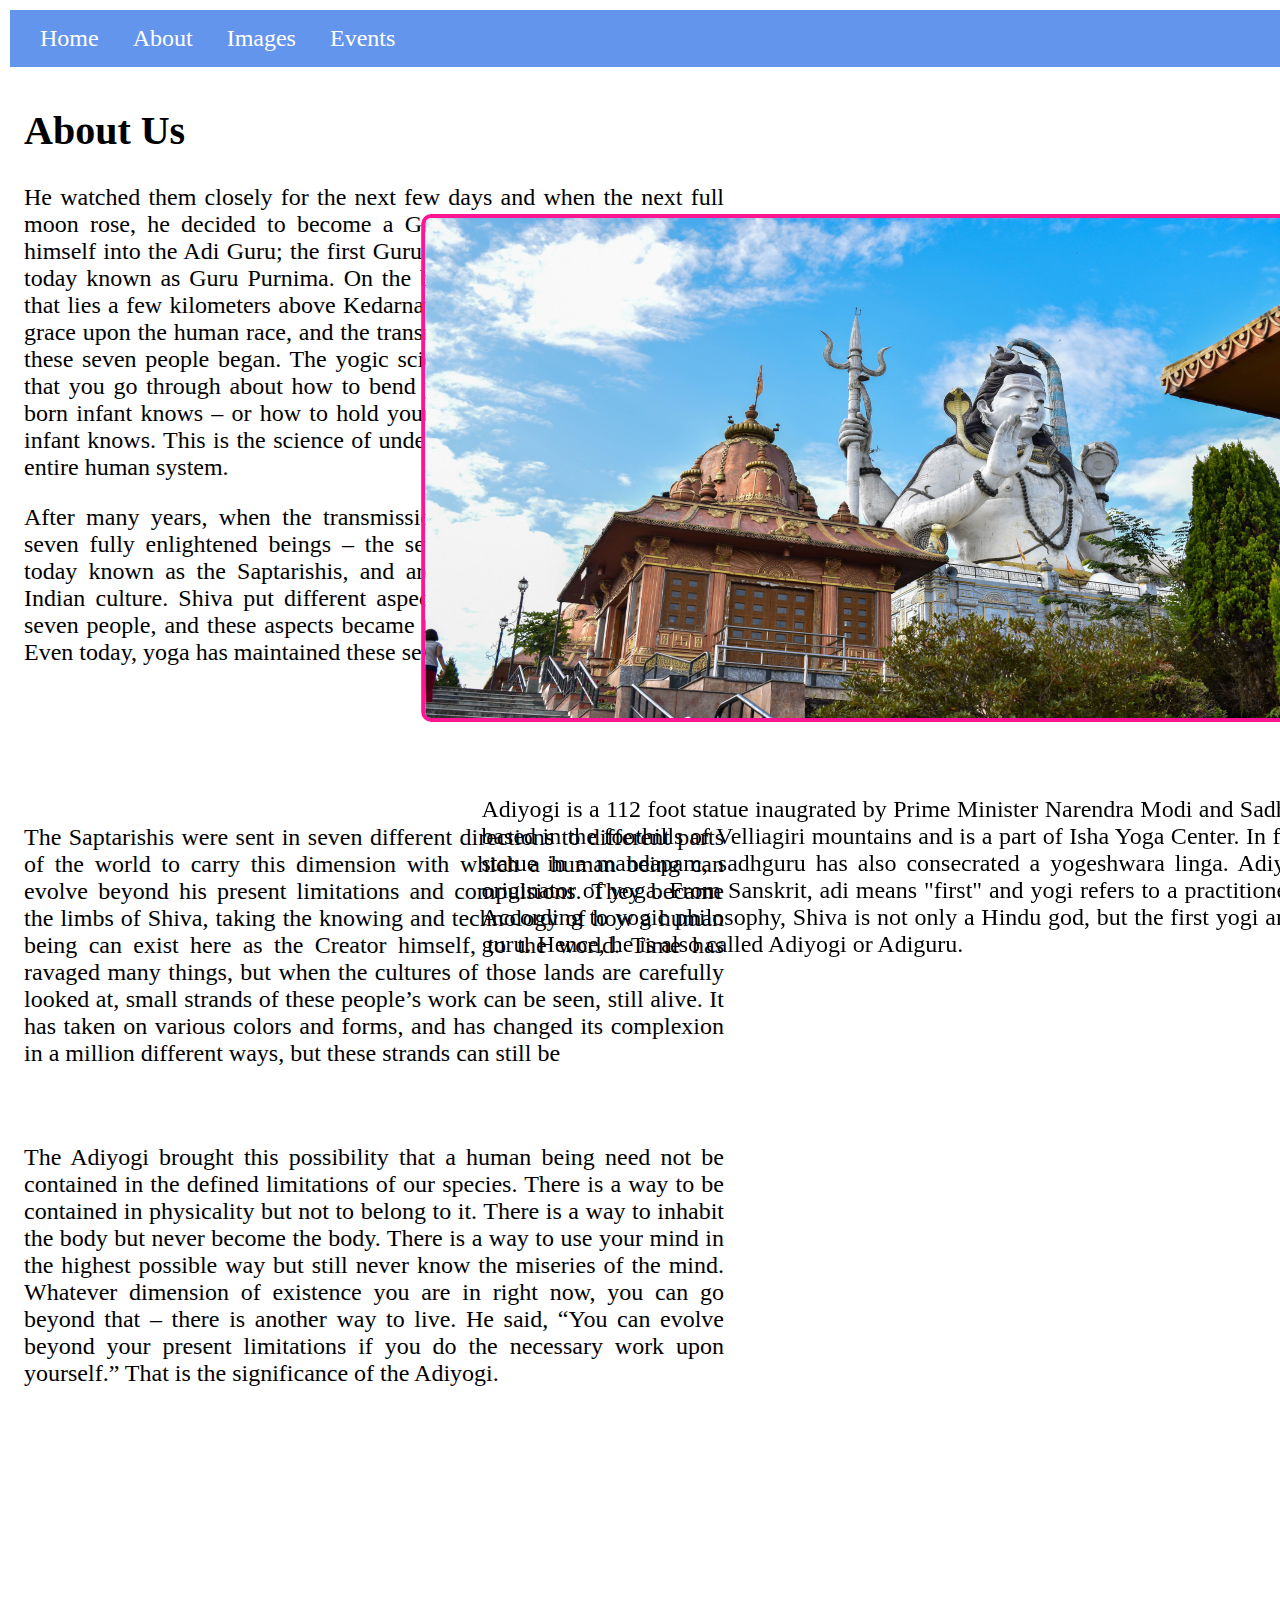
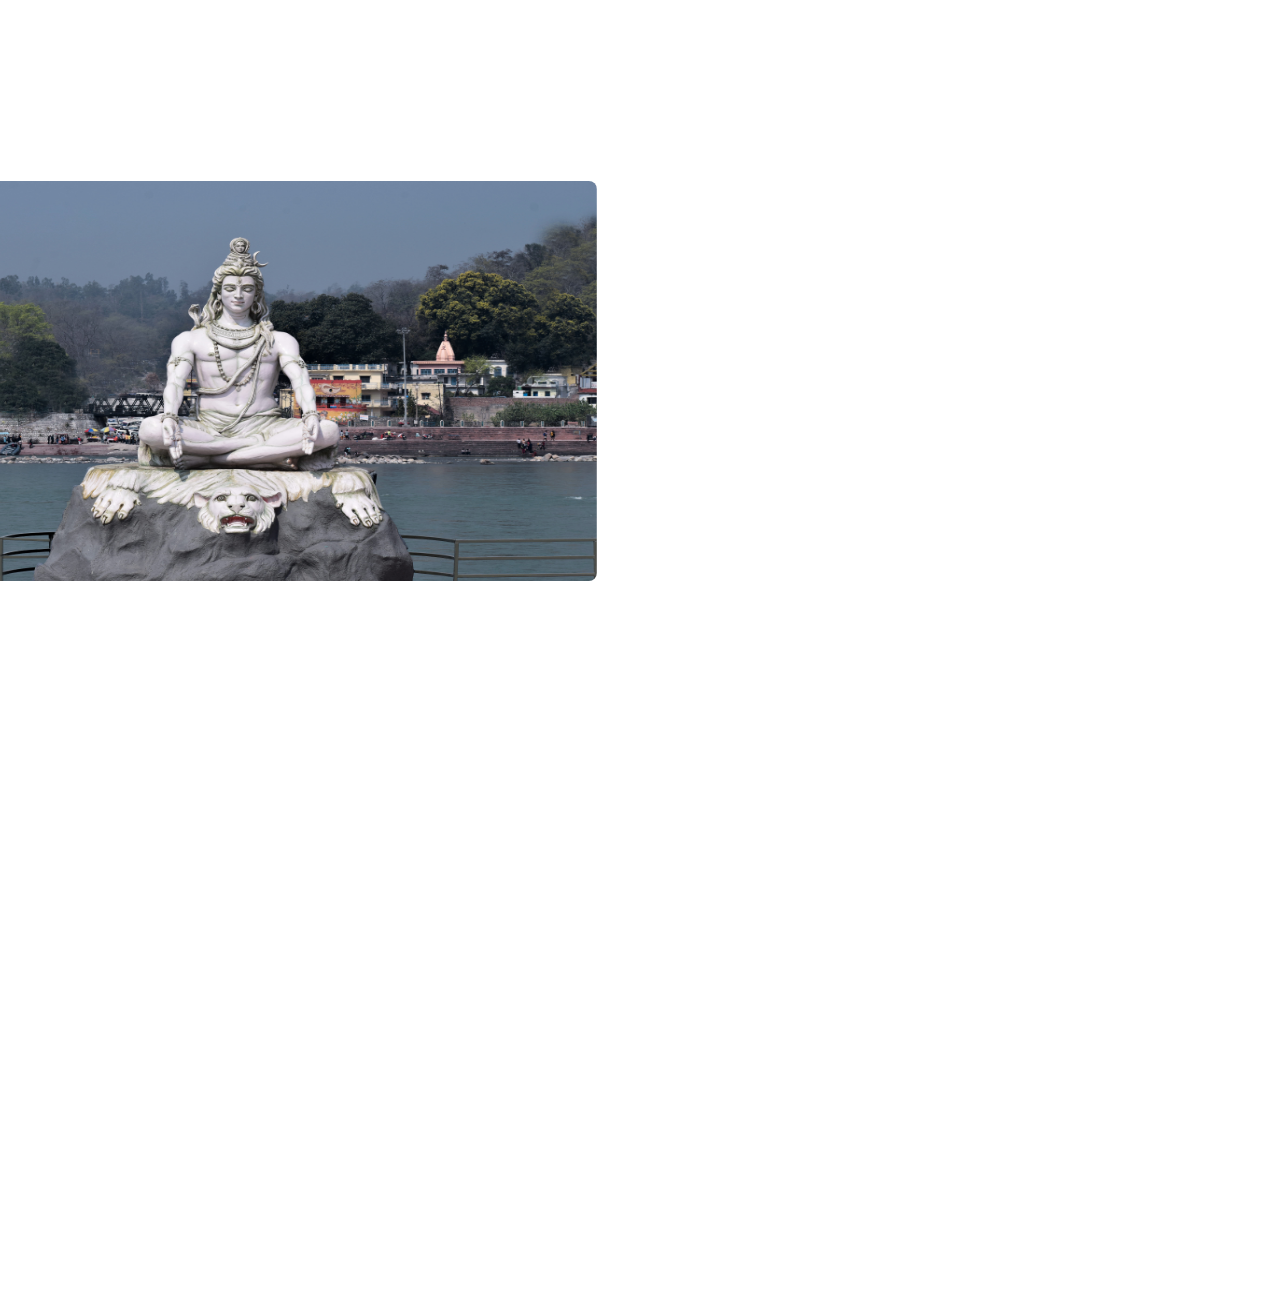
<file: About.html>
<!DOCTYPE html>
<html lang="en">

<head>
    <meta charset="UTF-8">
    <meta http-equiv="X-UA-Compatible" content="IE=edge">
    <meta name="viewport" content="width=device-width, initial-scale=1.0">
    <title>Aboutpage</title>
    <link rel="stylesheet" href="./style.css">
</head>

<body>
    <header>
        <nav class="navbar background">
            <ul>
                <li><a href="Index.html">Home</a></li>
                <li><a href="About.html">About</a></li>
                <li><a href="Images.html">Images</a></li>
                <li><a href="Event.html">Events</a></li>
            </ul>
        </nav>
    </header>
    <div id="Aboutpage">
        <main>
            <section>
                <h2 class="head2">About Us</h2>
                <p class="para1">
                    He watched them closely for the next few days and when the next full moon rose, he decided to
                    become
                    a Guru. The Adiyogi transformed himself into the Adi Guru; the first Guru was born on that day
                    which
                    is today known as Guru Purnima. On the banks of Kanti Sarovar, a lake that lies a few kilometers
                    above Kedarnath, he turned South to shed his grace upon the human race, and the transmission of
                    the
                    yogic science to these seven people began. The yogic science is not about a yoga class that you
                    go
                    through about how to bend your body – which every new born infant knows – or how to hold your
                    breath
                    – which every unborn infant knows. This is the science of understanding the mechanics of the
                    entire
                    human system.
                </p>
                <p class="para1">
                    After many years, when the transmission was complete, it produced seven fully enlightened beings
                    –
                    the seven celebrated sages who are today known as the Saptarishis, and are worshipped and
                    admired in
                    Indian culture. Shiva put different aspects of yoga into each of these seven people, and these
                    aspects became the seven basic forms of yoga. Even today, yoga has maintained these seven
                    distinct
                    forms.
                </p>
                <p class="para1">The Saptarishis were sent in seven different directions to different parts of the
                    world
                    to carry this dimension with which a human being can evolve beyond his present limitations and
                    compulsions. They became the limbs of Shiva, taking the knowing and technology of how a human
                    being
                    can exist here as the Creator himself, to the world. Time has ravaged many things, but when the
                    cultures of those lands are carefully looked at, small strands of these people’s work can be
                    seen,
                    still alive. It has taken on various colors and forms, and has changed its complexion in a
                    million
                    different ways, but these strands can still be</p>
                <p class="para1">
                    The Adiyogi brought this possibility that a human being need not be contained in the defined
                    limitations of our species. There is a way to be contained in physicality but not to belong to
                    it.
                    There is a way to inhabit the body but never become the body. There is a way to use your mind in
                    the
                    highest possible way but still never know the miseries of the mind. Whatever dimension of
                    existence
                    you are in right now, you can go beyond that – there is another way to live. He said, “You can
                    evolve beyond your present limitations if you do the necessary work upon yourself.” That is the
                    significance of the Adiyogi.
                </p>
            </section>

            <div>
                <img src="./image1.jpg" alt="jpg" class="image" onclick="toggleContent()">
            </div>

            <section>
                <div class="paraborder">
                    <p class="para2">Adiyogi is a 112 foot statue inaugrated by Prime Minister Narendra Modi
                        and Sadhguru. It is based in the foothills of Velliagiri mountains and is a part of
                        Isha Yoga Center. In front of the statue in a mandapam, sadhguru has also
                        consecrated a yogeshwara linga.
                        Adiyogi is the originator of yoga. From Sanskrit, adi means "first" and
                        yogi refers to a practitioner of yoga. According to yogic philosophy, Shiva is not
                        only a Hindu god, but the first yogi and the first guru. Hence, he is also called
                        Adiyogi or Adiguru.</p>
                </div>
            </section>
            <img src="./image2.jpg" alt="jpg" class="contentimage" onclick="toggleImageSize(this)">
            <script src="./script.js"></script>
        </main>
    </div>


</body>

</html>
</file>
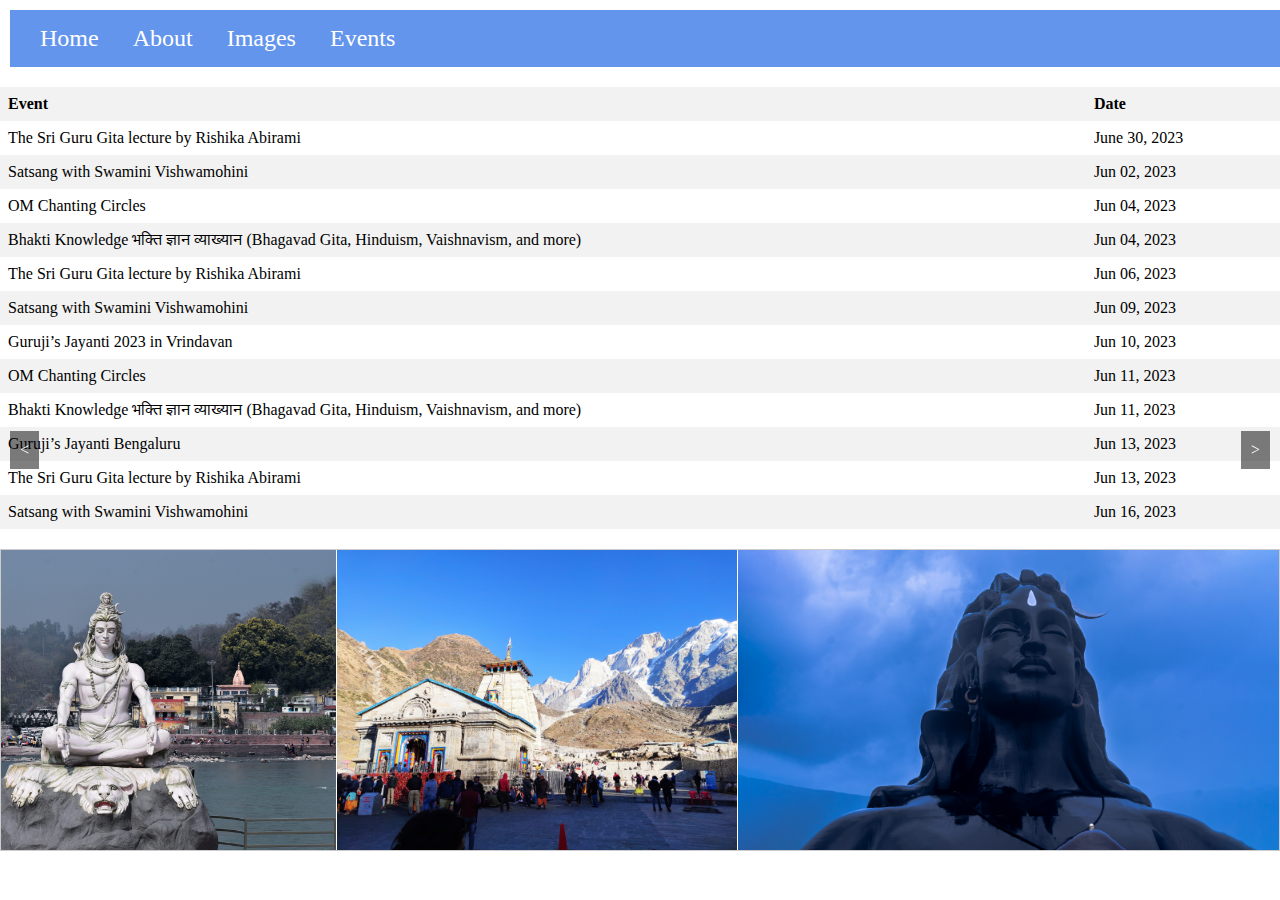
<file: Event.html>
<!DOCTYPE html>
<html lang="en">

<head>
    <meta charset="UTF-8">
    <meta http-equiv="X-UA-Compatible" content="IE=edge">
    <meta name="viewport" content="width=device-width, initial-scale=1.0">
    <title>Events</title>
    <link rel="stylesheet" href="./style.css">
    <style>
        #detailsContainer {
            display: flex;
            align-items: center;
            justify-content: space-between;
            margin-top: 20px;
        }

        #imageContainer {
            width: 100%;
            height: 300px;
            border: 1px solid #ccc;
            display: flex;
            align-items: center;
            justify-content: center;
            overflow: hidden;
            gap: 1px;
        }

        #selectedImage {
            max-width: 100%;
            max-height: 100%;
        }

        .scroll-button {
            position: fixed;
            top: 50%;
            transform: translateY(-50%);
            z-index: 999;
            padding: 10px;
            background-color: rgba(0, 0, 0, 0.5);
            color: #fff;
            cursor: pointer;
        }

        .scroll-button-left {
            left: 10px;
        }

        .scroll-button-right {
            right: 10px;
        }

        .scroll-button-right {
            right: 10px;
        }
    </style>
</head>

<body>

    <header>
        <nav class="navbar background">
            <ul>
                <li><a href="Index.html">Home</a></li>
                <li><a href="About.html">About</a></li>
                <li><a href="Images.html">Images</a></li>
                <li><a href="Event.html">Events</a></li>
            </ul>
        </nav>
    </header>

    <body>
        <table id="eventTable">
            <thead>
                <tr>
                    <th>Event</th>
                    <th>Date</th>
                </tr>
            </thead>
            <tbody>
                <!-- Table rows will be dynamically generated using JavaScript -->

            </tbody>
        </table>

        <div id="detailsContainer">
            <div id="imageContainer">
                <img id="selectedImage" src="./image1.jpg" alt="Selected Image">
                <img id="selectedImage" src="./image2.jpg" alt="Selected Image">
                <img id="selectedImage" src="./image3.jpg" alt="Selected Image">
                <img id="selectedImage" src="./image4.jpg" alt="Selected Image">
                <img id="selectedImage" src="./image4.jpg" alt="Selected Image">
            </div>
            <div class="scroll-button scroll-button-left" id="scrollLeft">&lt;</div>
            <div class="scroll-button scroll-button-right" id="scrollRight">&gt;</div>
        </div>

        <script src="./script.js"></script>
        <script>
            document.addEventListener("DOMContentLoaded", function () {
                // Sample event data
                var events = [
                    { event: "The Sri Guru Gita lecture by Rishika Abirami", date: "June 30, 2023", image: "../IMAGES/image1.jpg" },
                    { event: "Satsang with Swamini Vishwamohini", date: "Jun 02, 2023", image: "../IMAGES/image2.jpg" },
                    { event: "OM Chanting Circles", date: "Jun 04, 2023", image: "../IMAGES/image3.jpg" },
                    { event: "Bhakti Knowledge भक्ति ज्ञान व्याख्यान (Bhagavad Gita, Hinduism, Vaishnavism, and more)", date: "Jun 04, 2023", image: "../IMAGES/image4.jpg" },
                    { event: "The Sri Guru Gita lecture by Rishika Abirami", date: "Jun 06, 2023", image: "../IMAGES/image5.jpg" },
                    { event: "Satsang with Swamini Vishwamohini", date: "Jun 09, 2023", image: "../IMAGES/image6.jpg" },
                    { event: "Guruji’s Jayanti 2023 in Vrindavan", date: "Jun 10, 2023", image: "../IMAGES/image5.jpg" },
                    { event: "OM Chanting Circles", date: "Jun 11, 2023", image: "../IMAGES/image5.jpg" },
                    { event: "Bhakti Knowledge भक्ति ज्ञान व्याख्यान (Bhagavad Gita, Hinduism, Vaishnavism, and more)", date: "Jun 11, 2023", image: "../IMAGES/image2.jpg" },
                    { event: "Guruji’s Jayanti  Bengaluru", date: "Jun 13, 2023", image: "../IMAGES/image1.jpg" },
                    { event: "The Sri Guru Gita lecture by Rishika Abirami", date: "Jun 13, 2023", image: "../IMAGES/image3.jpg" },
                    { event: "Satsang with Swamini Vishwamohini", date: "Jun 16, 2023", image: "../IMAGES/image6.jpg" }

                    // Add more event records here
                ];
    
                // Get the table body
                var tableBody = document.querySelector("#eventTable tbody");
    
                // Generate table rows
                events.forEach(function (event) {
                    var row = document.createElement("tr");
                    var eventCell = document.createElement("td");
                    var dateCell = document.createElement("td");
    
                    eventCell.textContent = event.event;
                    dateCell.textContent = event.date;
    
                    row.appendChild(eventCell);
                    row.appendChild(dateCell);
    
                    tableBody.appendChild(row);
    
                    // Attach click event listener to each row
                    row.addEventListener("click", function () {
                        // Update the selected image
                        var selectedImage = document.getElementById("selectedImage");
                        selectedImage.src = event.image;
    
                        // Remove active class from all rows
                        var rows = document.querySelectorAll("#eventTable tbody tr");
                        rows.forEach(function (row) {
                            row.classList.remove("active");
                        });
    
                        // Add active class to the clicked row
                        row.classList.add("active");
                    });
                });
    
                // Scroll left and right functionality
                var scrollLeftButton = document.getElementById("scrollLeft");
                var scrollRightButton = document.getElementById("scrollRight");
                var imageContainer = document.getElementById("imageContainer");
    
                scrollLeftButton.addEventListener("click", function () {
                    imageContainer.scrollBy({
                        left: -100,
                        behavior: "smooth"
                    });
                });
    
                scrollRightButton.addEventListener("click", function () {
                    imageContainer.scrollBy({
                        left: 100,
                        behavior: "smooth"
                    });
                });
            });
    
        </script>
        
    </body>

</html>
</file>
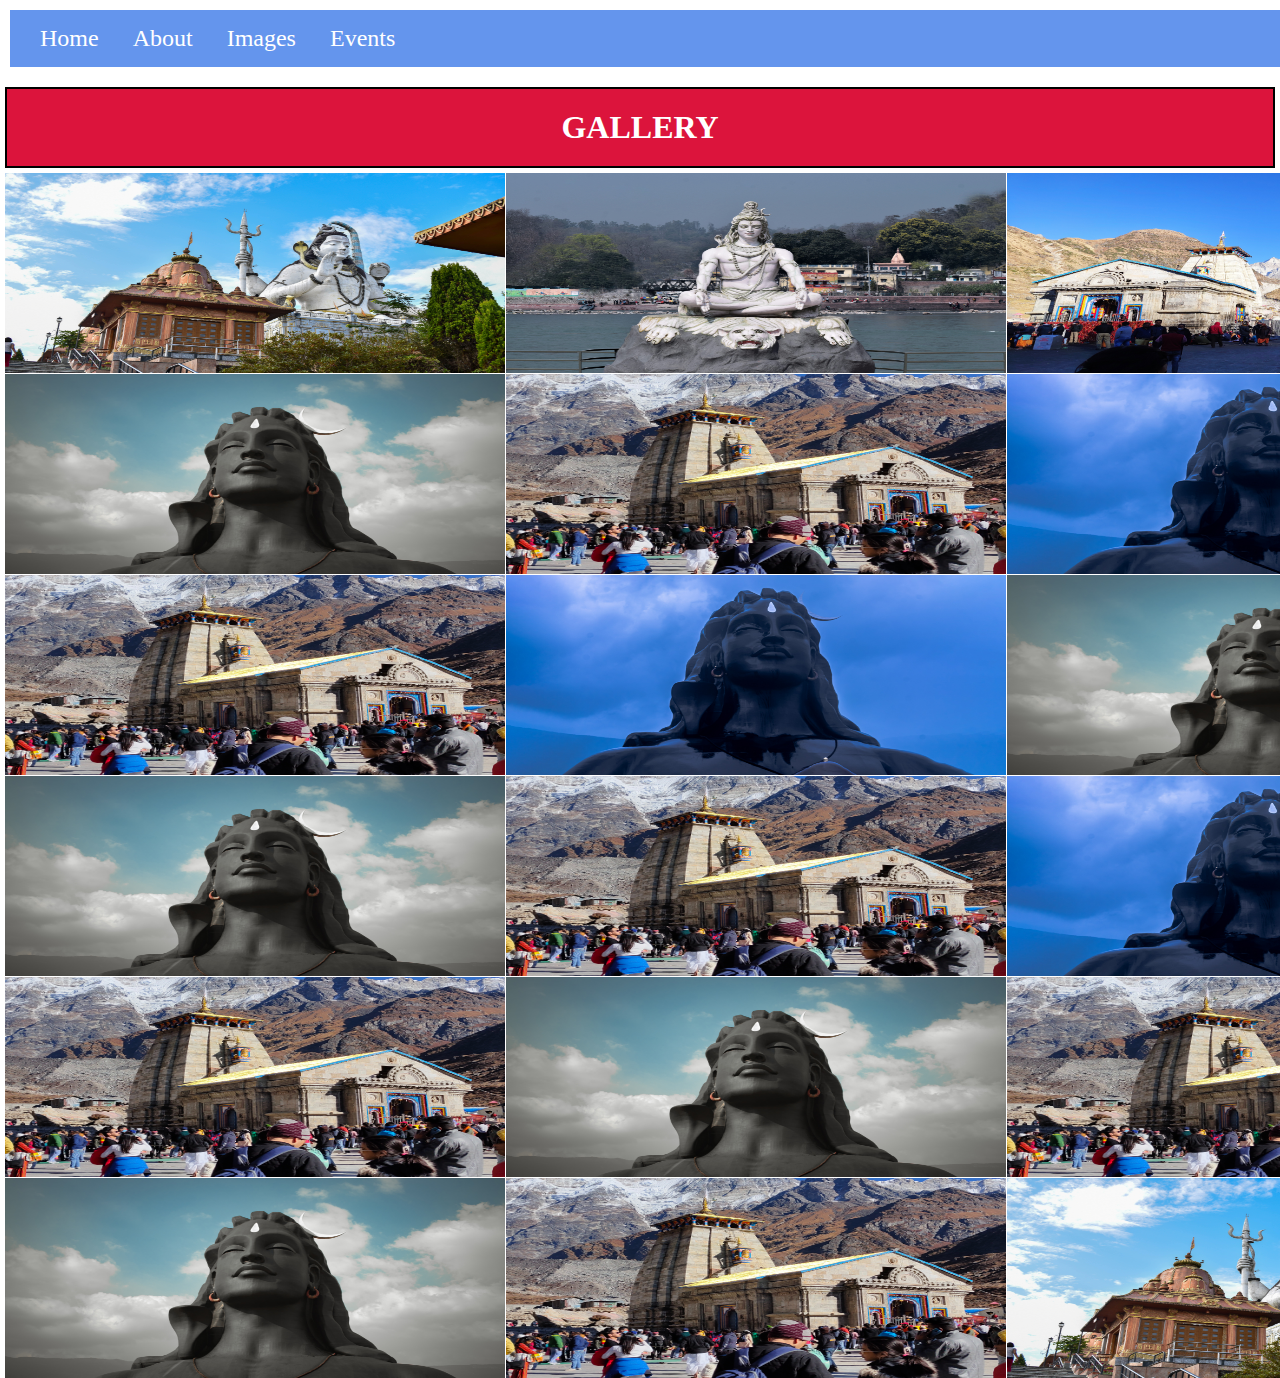
<file: Images.html>
<!DOCTYPE html>
<html lang="en">

<head>
    <meta charset="UTF-8">
    <meta http-equiv="X-UA-Compatible" content="IE=edge">
    <meta name="viewport" content="width=device-width, initial-scale=1.0">
    <title>Images</title>
    <link rel="stylesheet" href="./style.css">
</head>

<body>
    <header>
        <nav class="navbar background">
            <ul>
                <li><a href="Index.html">Home</a></li>
                <li><a href="About.html">About</a></li>
                <li><a href="Images.html">Images</a></li>
                <li><a href="Event.html">Events</a></li>
            </ul>
        </nav>
    </header>
    <h2 class="galleryheader" id="gallery">Gallery</h2>
    <div class="gallery">
        <img src="./image1.jpg" onclick="toggleImageSize(this)">
        <img src="./image2.jpg" onclick="toggleImageSize(this)">
        <img src="./image3.jpg" onclick="toggleImageSize(this)">
        <img src="./image4.jpg" onclick="toggleImageSize(this)">
        <img src="./image5.jpg" onclick="toggleImageSize(this)">
        <img src="./image6.jpg" onclick="toggleImageSize(this)">
        <img src="./image4.jpg" onclick="toggleImageSize(this)">
        <img src="./image5.jpg" onclick="toggleImageSize(this)">
        <img src="./image6.jpg" onclick="toggleImageSize(this)">
        <img src="./image4.jpg" onclick="toggleImageSize(this)">
        <img src="./image5.jpg" onclick="toggleImageSize(this)">
        <img src="./image6.jpg" onclick="toggleImageSize(this)">
        <img src="./image5.jpg" onclick="toggleImageSize(this)">
        <img src="./image6.jpg" onclick="toggleImageSize(this)">
        <img src="./image4.jpg" onclick="toggleImageSize(this)">
        <img src="./image5.jpg" onclick="toggleImageSize(this)">
        <img src="./image6.jpg" onclick="toggleImageSize(this)">
        <img src="./image5.jpg" onclick="toggleImageSize(this)">
        <img src="./image6.jpg" onclick="toggleImageSize(this)">
        <img src="./image4.jpg" onclick="toggleImageSize(this)">
        <img src="./image5.jpg" onclick="toggleImageSize(this)">
        <img src="./image6.jpg" onclick="toggleImageSize(this)">
        <img src="./image1.jpg" onclick="toggleImageSize(this)">
        <img src="./image2.jpg" onclick="toggleImageSize(this)">
    </div>
    <div class="larger-image" id="largerImageContainer" onclick="toggleImageSize(this)">
        <img id="largerImage">
    </div>
    <script src="./script.js"></script>
</body>

</html>
</file>
<file: style.css>
* {
    margin: 0;
    padding: 0;
}

@import url('https://fonts.googleapis.com/css2?family=Ubuntu:wght@300&display=swap');

.container,
.heading1 {
    margin: 1px 1px 1px 1px;

}

header {
    position: sticky;
    top: 0;
    width: 1992px;
    /* z-index: 100; */
    background-color: cornflowerblue;
    padding: 15px;
    margin: 10px 10px 20px 10px;
}

.heading1 {
    height: 100%;
    font-size: xx-large;
    text-transform: uppercase;
    padding: 5px;
    text-align: center;
    color: white;
}

nav ul {
    list-style-type: none;
    margin: 0;
    padding: 0;
}

nav ul li {
    display: inline;
}

nav ul li a {
    color: #fff;
    text-decoration: none;
    padding: 10px 15px;
    font-size: x-large;
}

nav ul li a:hover {
    background-color: lawngreen;
}

.slideshow-container {
    position: relative;
    max-width: 100%;
    margin: 1px 1px 1px 1px;
    border-radius: 50px;
}

h1 {
    text-align: center;
    text-transform: uppercase;
    color: #F1FAEE;
    font-size: 2.5rem;
}

.roller {
    height: 4.125rem;
    line-height: 4rem;
    position: relative;
    overflow: hidden;
    width: 100%;
    display: flex;
    justify-content: center;
    align-items: center;
    color: #1D3557;
}

#spare-time {
    font-size: 1rem;
    font-style: italic;
    letter-spacing: 1rem;
    margin-top: 0;
    color: #A8DADC;
}

.roller #rolltext {
    position: absolute;
    top: 0;
    animation: slide 5s infinite;
}

@keyframes slide {
    0% {
        top: 0;
    }

    25% {
        top: -4rem;
    }

    50% {
        top: -8rem;
    }

    72.5% {
        top: -12.25rem;
    }
}

@media screen and (max-width: 600px) {
    h1 {
        text-align: center;
        text-transform: uppercase;
        color: #F1FAEE;
        font-size: 2.125rem;
    }

    .roller {
        height: 2.6rem;
        line-height: 2.125rem;
    }

    #spare-time {
        font-size: 1rem;
        letter-spacing: 0.1rem;
    }

    .roller #rolltext {
        animation: slide-mob 5s infinite;
    }

    @keyframes slide-mob {
        0% {
            top: 0;
        }

        25% {
            top: -2.125rem;
        }

        50% {
            top: -4.25rem;
        }

        72.5% {
            top: -6.375rem;
        }
    }
}

.mySlides {
    display: none;
    width: 100%;
    height: 850px;
    border-radius: 5px;
}

.gallery {
    display: grid;
    grid-template-columns: repeat(4, 1fr);
    grid-gap: 1px;
    margin-left: 5px;
}

.gallery img {
    width: 500px;
    height: 200px;
    cursor: pointer;
}

.galleryheader {
    border: 2px solid black;
    background-color: crimson;
    padding: 20px;
    color: white;
    font-size: xx-large;
    margin-top: 5px;
    text-align: center;
    text-transform: uppercase;
    margin-bottom: 5px;
    margin: 5px 5px;
}


.larger-image {
    display: none;
    position: fixed;
    top: 0;
    left: 0;
    width: 100%;
    height: 100%;
    background-color: rgba(0, 0, 0, 0.8);
    z-index: 9999;
    justify-content: center;
    align-items: center;
}

.larger-image img {
    max-width: 80%;
    max-height: 80%;
    cursor: pointer;
}

.Aboutpage {
    display: flex;
    flex-direction: column;
    min-height: 100vh;
}

main {
    flex-grow: 1;
    padding: 20px;
}

section {
    margin-bottom: 20px;
}

h1,
h2 {
    color: #333;
}

ul {
    list-style-type: disc;
    margin-left: 20px;
}

form {
    display: contents;
    flex-direction: column;
    margin-right: 50%;
}

input,
textarea {
    margin-bottom: 70px;
    padding: 20px;
    border-radius: 10px;
    width: 90%;
}

button {
    padding: 20px;
    background-color: forestgreen;
    color: #fff;
    border: none;
    cursor: pointer;
    margin-bottom: 150px;
    border-radius: 30px;
}

button:hover {
    background-color: #555;
}

.para1 {
    text-align: justify;
    font-size: x-large;
    width: 700px;
    height: 320px;
    margin-left: 4px;
}

.paraborder,
.para2 {
    text-align: justify;
    font-size: x-large;
    margin-left: 51%;
    transform: translate(-35%, -250%);
    margin-bottom: 10vh;
    width: 900px;
    height: 400px;
    transform: translate(-35%, -150%);
}

.image {
    border: 4px solid deeppink;
    border-radius: 10px;
    width: 900px;
    height: 500px;
    margin-left: 58%;
    transform: translate(-35%, -250%);
}

.contentimage {
    border: 2px solid #fff;
    width: 700px;
    height: 400px;
    margin-left: 20%;
    transform: translate(-53%, -175%);
    border-radius: 10px;
}

.head2 {
    font-size: 40px;
    color: black;
    margin-left: 4px;
    margin-bottom: 30px;
}

.heading {
    text-transform: uppercase;
    font-size: xx-large;
    color: #fff;
}

.contactForm {
    text-align: center;
    font-size: xx-large;
    text-transform: uppercase;
    background-color: lavender;
    width: 60%;
    margin-bottom: 20%;
    border-radius: 5px;
    margin-top: 90px;
    margin-left: 500px;
}

#Contact {
    color: white;
    margin-bottom: 30px;
}

#contactForm {
    text-align: center;
    font-size: large;
    margin-left: 2%;
    width: 50%;
    height: 50%;
    margin-bottom: 300px;
}

#calendar {
    margin-bottom: 20px;
}

.formHeading {
    font-size: 30px;
    margin-left: 30vh;
    margin-bottom: 30px;
    color: white;
}

.btn {
    margin-left: 40vh;
    margin-top: 5vh;
}

table {
    border-collapse: collapse;
    width: 100%;
}

th,
td {
    text-align: left;
    padding: 8px;
}

th {
    background-color: #f2f2f2;
}

tr:nth-child(even) {
    background-color: #f2f2f2;
}

tr:hover {
    background-color: #ddd;
}

footer {
    background-color: deepskyblue;
    color: #fff;
    padding: 10px;
    text-align: center;
    font-size: larger;
    margin-right: 5px;
    margin-top: 200px;
}
</file>
